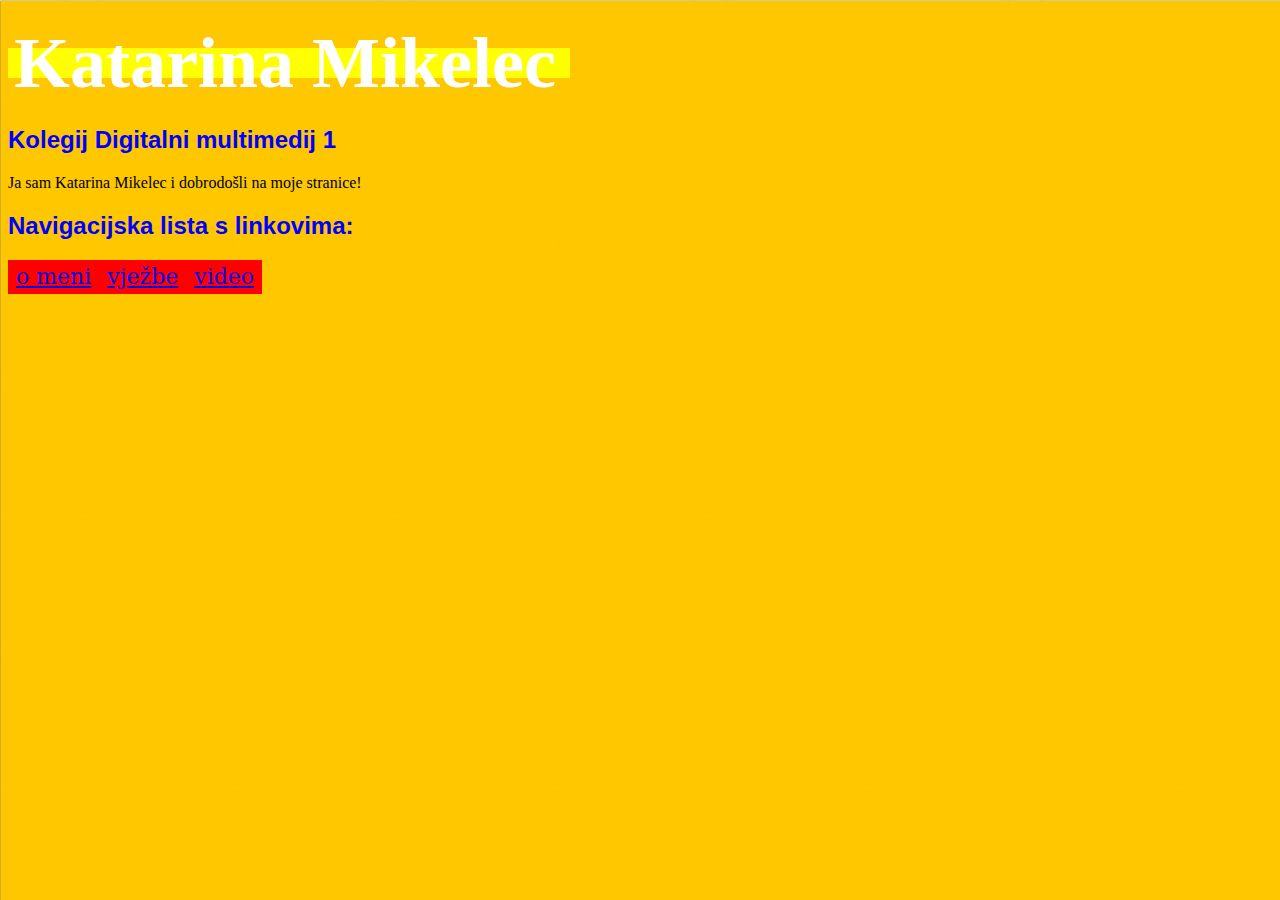
<file: index.html>
<!DOCTYPE html>
<html>
<head>
<meta charset="utf-8">
<title>Katarina Mikelec - moj html dokument</title>
	<link rel="stylesheet" href="stil.css"/>
</head>
<body>
	<h1>Katarina Mikelec</h1>
	<h2>Kolegij Digitalni multimedij 1</h2>
	<p>Ja sam Katarina Mikelec i dobrodošli na moje stranice!</p>
	
	<h2>Navigacijska lista s linkovima:</h2>
	<nav>
		<ul>
			<li><a href="o_meni.html">o meni</a></li>
			<li><a href="vjezbe.html">vježbe</a></li>
			<li><a href="video.html">video</a></li>
		</ul>
	</nav>
</body>
</html>
</file>
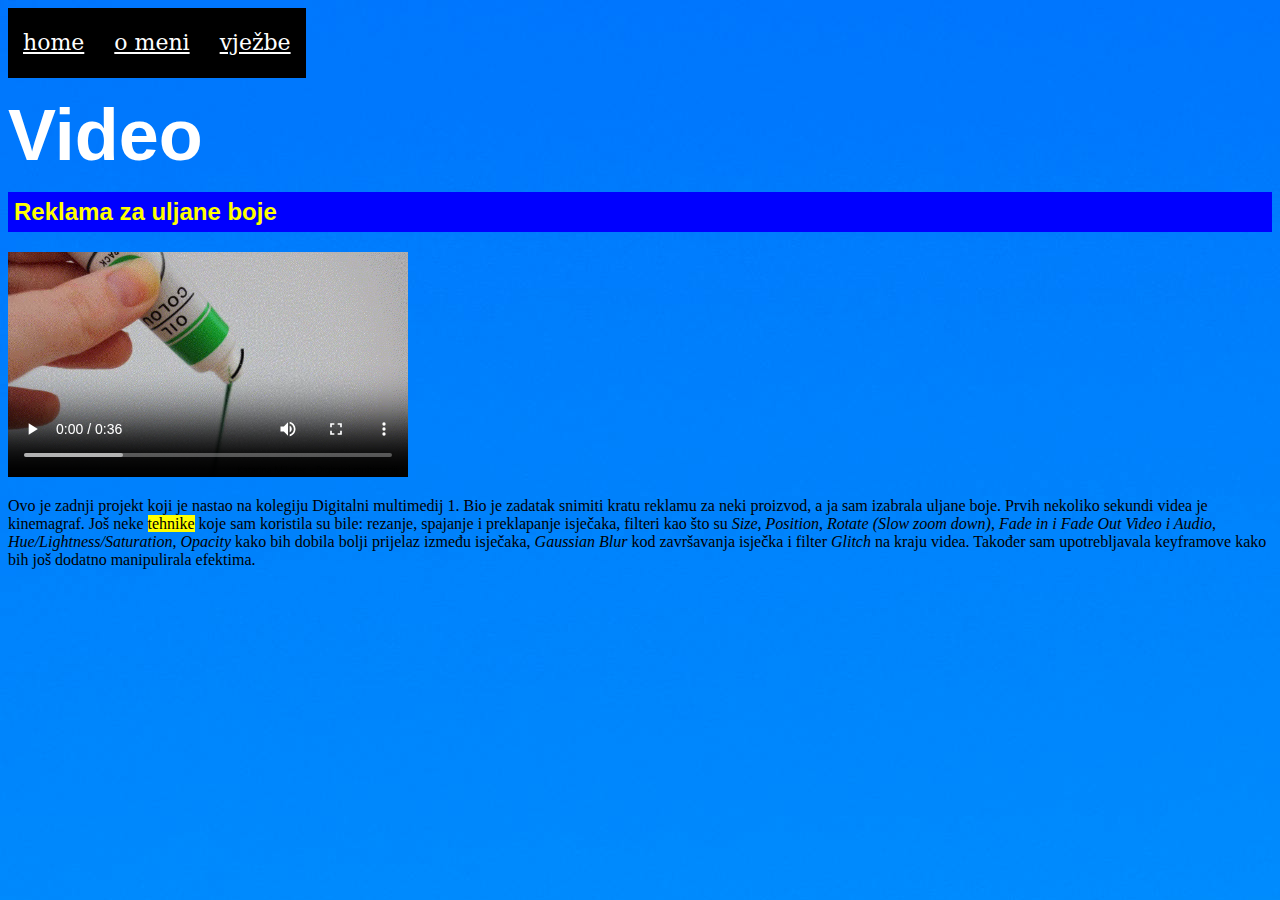
<file: video.html>
<!DOCTYPE html>
<html>
<head>
<meta charset="utf-8">
<title>video</title>
<link rel="stylesheet" href="stil3.css"/>
<link rel="stylesheet" href="stil2.css"/>
</head>
<body>
<nav>
		<ul>
			<li><a href="index.html">home</a></li>
			<li><a href="o_meni.html">o meni</a></li>
			<li><a href="vjezbe.html">vježbe</a></li>
		</ul>
	</nav>
<h1>Video</h1>
<h2>Reklama za uljane boje</h2>
<video width="400" height="" controls=>
	<source src="slike/video.mp4" type="video/mp4"/>
</video>
<p> Ovo je zadnji projekt koji je nastao na kolegiju Digitalni multimedij 1. 
Bio je zadatak snimiti kratu reklamu za neki proizvod, a ja sam izabrala uljane boje. 
Prvih nekoliko sekundi videa je kinemagraf.
Još neke <mark>tehnike</mark> koje sam koristila su bile: rezanje, spajanje i preklapanje isječaka, 
filteri kao što su <i>Size, Position, Rotate (Slow zoom down)</i>, <i>Fade in i Fade Out Video i Audio</i>, <i>Hue/Lightness/Saturation</i>,
<i>Opacity</i> kako bih dobila bolji prijelaz između isječaka, <i>Gaussian Blur</i> kod završavanja isječka i
filter <i>Glitch</i> na kraju videa. Također sam upotrebljavala keyframove kako bih još dodatno manipulirala efektima. 
</p>
</body>
</html>
</file>
<file: stil.css>
@charset "utf-8";
/* CSS Document */
h1 {
	color: white;
	font-family: KatarinaMikelec;
	font-size: 72px;
	line-height: 18px;
	width: 550px;
	background-color: yellow;
	padding: 6px;
}
h2 {
	font-family: Gotham, "Helvetica Neue", Helvetica, Arial, "sans-serif";
	color: blue;
}
nav {
	color: pink;
	font-family: Constantia, "Lucida Bright", "DejaVu Serif", Georgia, "serif";
	font-size: 22px;
	line-height: 18px;
	width: 600px;
}
span {color: rgb(255, 0, 255);}
body {
	background-image: url("slike/slika01.jpg");
}
ul {
  list-style-type: none;
  margin: 0;
  padding: 0;
  overflow: hidden;
}

li {
  float: left;
}

li a {
  display: block;
  padding: 8px;
  background-color: red;
}

</style>
</head>
<body>
</file>
<file: stil3.css>
@charset "utf-8";
nav {
	color: pink;
	font-family: Constantia, "Lucida Bright", "DejaVu Serif", Georgia, "serif";
	font-size: 22px;
	line-height: 18px;
	width: 600px;
}
ul {
  list-style-type: none;
  margin: 0;
  padding: 0;
  overflow: hidden;
}

li {
  float: left;
}

li a {
  display: block;
  padding: 8px;
  background-color: red;
}
</file>
<file: stil2.css>
@charset "utf-8";
/* CSS Document */
h1 {
	color: white;
	font-family: Gotham, "Helvetica Neue", Helvetica, Arial, "sans-serif";
	font-size: 72px;
	line-height: 18px;

}
h2 {
	font-family: Gotham, "Helvetica Neue", Helvetica, Arial, "sans-serif";
	color: yellow;
	background-color: blue;
	padding: 6px;
}

span {color: rgb(255, 0, 255);}
body {
	background-image: url("slike/slika05.jpg");
}
a:link {
	color: white;
	background-color: black;
	padding: 15px;
	line-height: 40px;
	border:lpx solid #000000"
}

</style>
</head>
<body>
</file>
